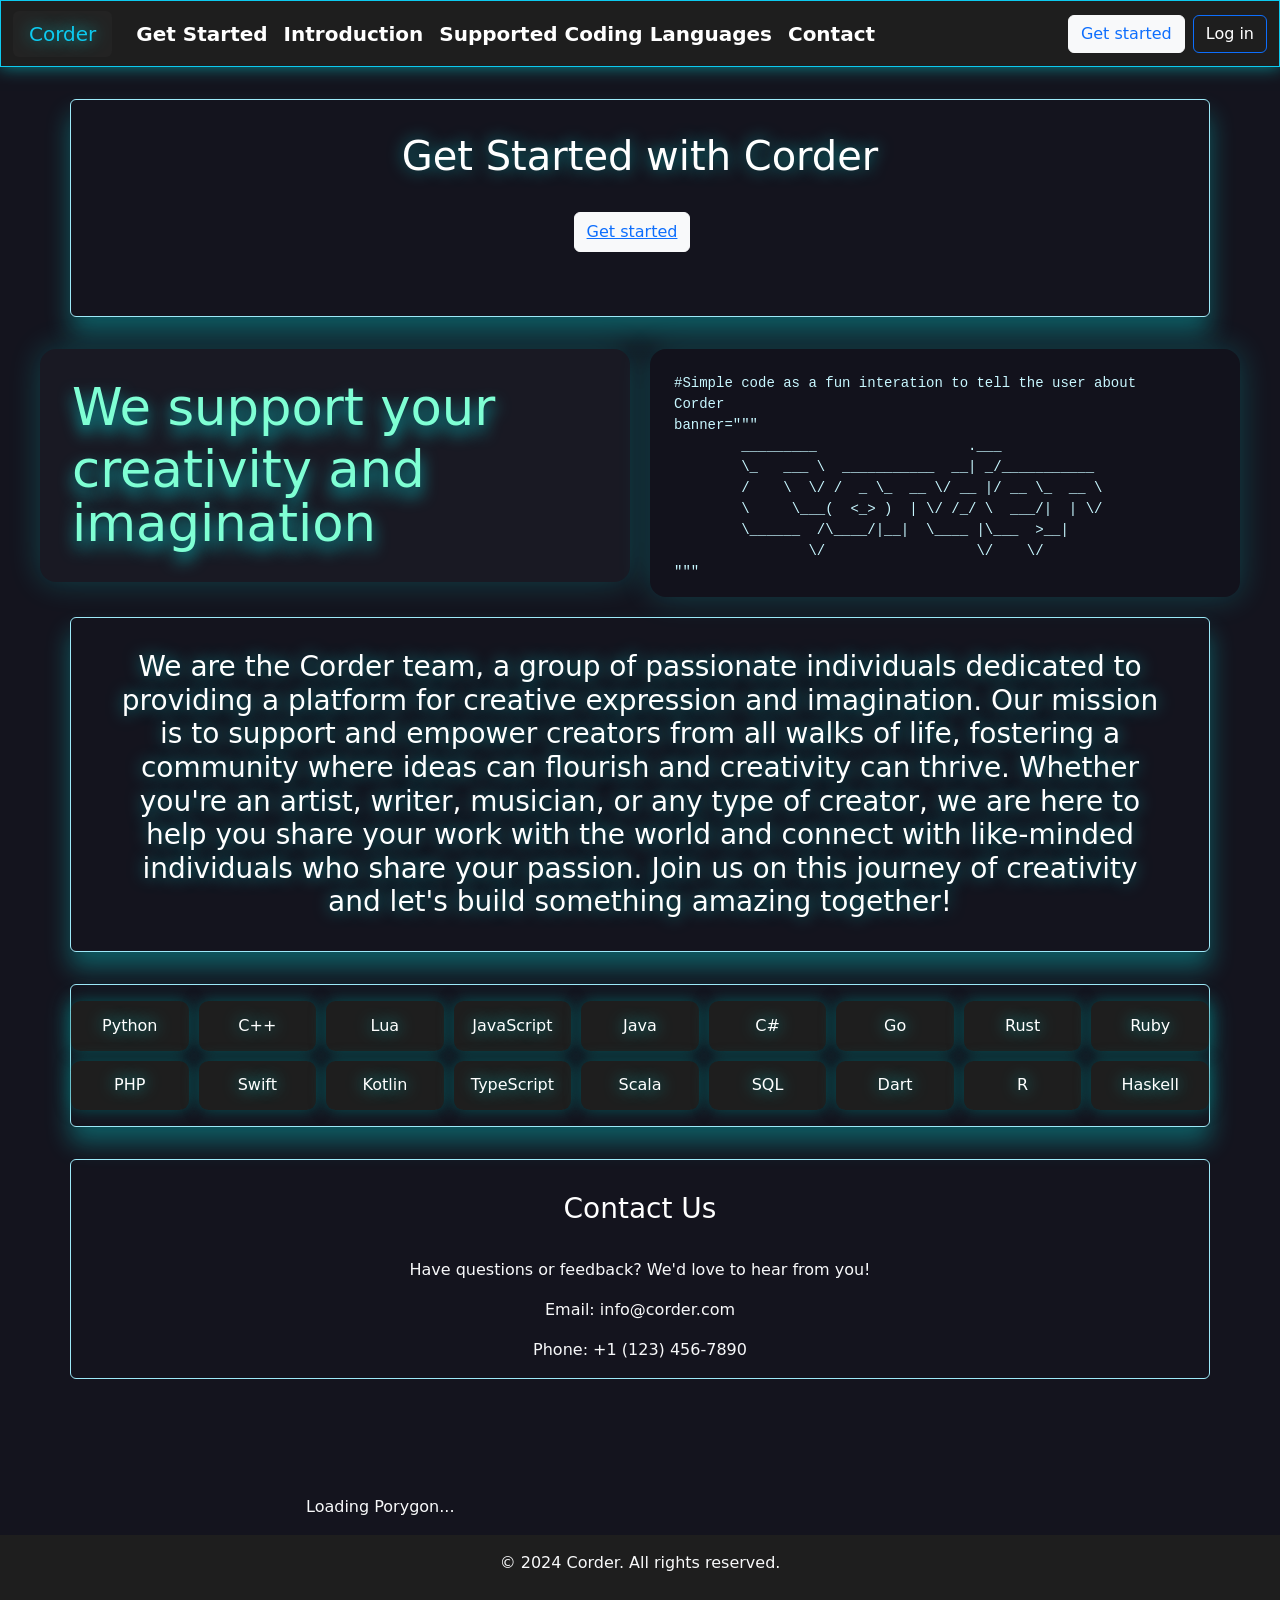
<file: pages/index.html>
<!DOCTYPE html>
<html lang="en">
<head>
    <meta charset="UTF-8">
    <meta name="viewport" content="width=device-width, initial-scale=1.0">
    <link href="https://cdn.jsdelivr.net/npm/bootstrap@5.3.8/dist/css/bootstrap.min.css" rel="stylesheet" integrity="sha384-sRIl4kxILFvY47J16cr9ZwB07vP4J8+LH7qKQnuqkuIAvNWLzeN8tE5YBujZqJLB" crossorigin="anonymous">
    <link rel="stylesheet" href="https://cdn.jsdelivr.net/npm/bootstrap-icons@1.10.5/font/bootstrap-icons.css">
    <script src="https://cdn.jsdelivr.net/npm/bootstrap@5.3.8/dist/js/bootstrap.bundle.min.js" integrity="sha384-FKyoEForCGlyvwx9Hj09JcYn3nv7wiPVlz7YYwJrWVcXK/BmnVDxM+D2scQbITxI" crossorigin="anonymous"></script>
    <link rel="stylesheet" href="../statics/styles/index.css">
    <title>Corder - HomePage</title>
</head>
<body>
    <nav class="navbar navbar-dark navbar-expand-lg sticky-top shadow-sm border border-info py-2">
        <div class="container-fluid">
            <a class="navbar-brand px-3 py-2 rounded text-info" href="#">Corder</a>
            <button class="navbar-toggler" type="button" data-bs-toggle="collapse" data-bs-target="#navbarNav" aria-controls="navbarNav" aria-expanded="false" aria-label="Toggle navigation">
                <span class="navbar-toggler-icon"></span>
            </button>
            <div class="collapse navbar-collapse" id="navbarNav">
                <ul class="navbar-nav me-auto mb-2 mb-lg-0">
                    <li class="nav-item">
                        <a class="nav-link" href="#getstarted"><h5 class="mb-0"><b>Get Started</b></h5></a>
                    </li>
                    <li class="nav-item">
                        <a class="nav-link active" aria-current="page" href="#intro"><h5 class="mb-0"><b>Introduction</b></h5></a>
                    </li>
                    <li class="nav-item">
                        <a class="nav-link" href="#supportedlang"><h5 class="mb-0"><b>Supported Coding Languages</b></h5></a>
                    </li>
                    <li class="nav-item">
                        <a class="nav-link" href="#contact"><h5 class="mb-0"><b>Contact</b></h5></a>
                    </li>
                    <li class="nav-item">
                        <a id="porygonNAV" href="#apiDisplay" class="nav-link d-flex align-items-center"></a>
                    </li>
                </ul>
                <div class="d-flex align-items-center gap-2 mt-3 mt-lg-0" id="account">
                    <a class="btn btn-light text-primary" href="./signup.html">Get started</a>
                    <a class="btn btn-outline-primary text-white" href="./login.html">Log in</a>
                </div>
            </div>
        </div>
    </nav>
    <div id="getstarted" class="container border border-info-subtle rounded text-center" style="box-shadow: 0 1rem 1.5rem rgba(0,255,255,0.3); margin-bottom: 2rem;margin-top:2rem;">
        <h1 class="text-info" style="color:white !important;margin:2rem;text-shadow: 0 0 1rem rgba(0,255,255,0.5)">Get Started with Corder</h1>
        <div style="justify-self: center; margin-bottom: 2rem;">
            <button type="button" class="btn btn-light" style="height: 40px; margin-right: 1rem;color:blue"><a href="./signup.html" >Get started</a></button>
        </div>
        <div id="apiResult" class="text-light" style="min-height: 2rem; margin-top: 1rem;"></div>
    </div>
    <div class="twocode" style="margin-bottom: 20px;">
        <div class="quote-panel">
            <h1 class="quote text">We support your</h1>
            <h1 class="quote text">creativity and imagination</h1>
        </div>
        <div class="code-panel">
            <pre style="max-width: 500px;max-height: 200px;">
#Simple code as a fun interation to tell the user about Corder 
banner="""
        _________                  .___            
        \_   ___ \  ___________  __| _/___________ 
        /    \  \/ /  _ \_  __ \/ __ |/ __ \_  __ \
        \     \___(  <_> )  | \/ /_/ \  ___/|  | \/
        \______  /\____/|__|  \____ |\___  >__|   
                \/                  \/    \/       
"""
def usr_request():
    print("Welcome to Corder! Please enter your coding request:")
    request = input()
    if request.strip() != "":
        if request.lower() == "exit":
            print("Thank you for using Corder! Goodbye!")
            exit()
        elif request.lower() == "help":
            print("Corder is a platform that supports your creativity and imagination. You can ask for coding help, project ideas, or anything related to programming. Just type your request and we'll do our best to assist you!")
        elif request.lower() == "about":
            print("Corder is a team of passionate individuals dedicated to providing a platform for creative expression and imagination. Our mission is to support and empower creators from all walks of life, fostering a community where ideas can flourish and creativity can thrive. Whether you're an artist, writer, musician, or any type of creator, we are here to help you share your work with the world and connect with like-minded individuals who share your passion. Join us on this journey of creativity and let's build something amazing together!")
        elif request.lower() == "languages":
            print("Corder supports a wide range of programming languages, including Python, C++, Lua, JavaScript, Java, C#, Go, Rust, Ruby, PHP, Swift, Kotlin, TypeScript, and Scala. If you have a specific language in mind that you'd like to work with, just let us know and we'll do our best to assist you!")
        else:
            print("Thank you for your request! We will get back to you as soon as possible with the information you need.")            
    else:
        print("Please enter a valid request.")
        return usr_request()
print(banner)
usr_request()
            
            </pre>
        </div>
    </div>

    <div id="intro" class="container border border-info-subtle rounded text-center" style="box-shadow: 0 1rem 1.5rem rgba(0,255,255,0.3)">
        <h3 class="text-info" style="color:white !important;margin:2rem;text-shadow: 0 0 1rem rgba(0,255,255,0.5)">We are the Corder team, a group of passionate individuals dedicated to providing a platform for creative expression and imagination. Our mission is to support and empower creators from all walks of life, fostering a community where ideas can flourish and creativity can thrive. Whether you're an artist, writer, musician, or any type of creator, we are here to help you share your work with the world and connect with like-minded individuals who share your passion. Join us on this journey of creativity and let's build something amazing together!</h3>
    </div>
    <div id="supportedlang" class="container border border-info-subtle rounded text-center supportedlang" style="box-shadow: 0 1rem 1.5rem rgba(0,255,255,0.3); margin-top: 2rem;">
        <div>Python</div>
        <div>C++</div>
        <div>Lua</div>
        <div>JavaScript</div>
        <div>Java</div>
        <div>C#</div>
        <div>Go</div>
        <div>Rust</div>
        <div>Ruby</div>
        <div>PHP</div>
        <div>Swift</div>
        <div>Kotlin</div>
        <div>TypeScript</div>
        <div>Scala</div>
        <div>SQL</div>
        <div>Dart</div>
        <div>R</div>
        <div>Haskell</div>
    </div>
    <div style="margin-bottom: 100px;margin-top: 2rem;" id="contact" class="container border border-info-subtle rounded text-center" style="box-shadow: 0 1rem 1.5rem rgba(0,255,255,0.3); margin-top: 2rem;">
        <h3 class="text-info" style="color:white !important;margin:2rem;">Contact Us</h3>
        <p class="text-light">Have questions or feedback? We'd love to hear from you!</p>
        <p class="text-light">Email: info@corder.com</p>
        <p class="text-light">Phone: +1 (123) 456-7890</p>
    </div>
    <div id="apiDisplay" class="twocode" style=" margin: 0rem auto; padding: 1rem; max-width: 700px;">
        <p class="text-light" style="margin:0;">Loading Porygon...</p>
    </div>
    <script src="../statics/scripts/index.js"></script>
    <footer class="text-center text-light py-3" style="background-color: rgb(30, 30, 30);">
        <p>&copy; 2024 Corder. All rights reserved.</p>
    </footer>
</body>
</html>
</file>
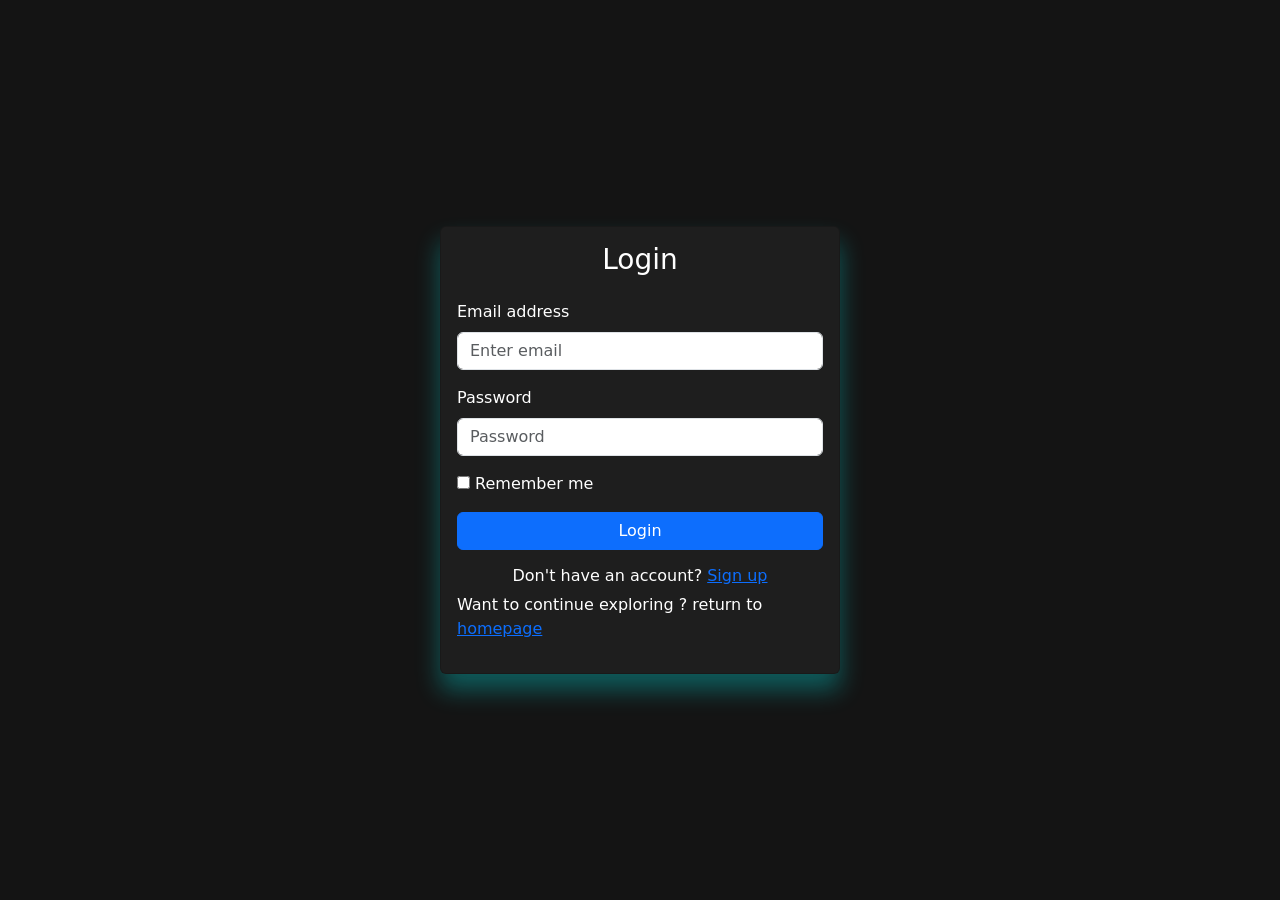
<file: pages/login.html>
<!DOCTYPE html>
<html lang="en">
<head>
    <link rel="stylesheet" href="../statics/styles/login.css">
    <meta charset="UTF-8">
    <meta name="viewport" content="width=device-width, initial-scale=1.0">
    <title>Corder- Login</title>
    <link href="https://cdn.jsdelivr.net/npm/bootstrap@5.3.8/dist/css/bootstrap.min.css" rel="stylesheet" integrity="sha384-sRIl4kxILFvY47J16cr9ZwB07vP4J8+LH7qKQnuqkuIAvNWLzeN8tE5YBujZqJLB" crossorigin="anonymous">
    <script src="https://cdn.jsdelivr.net/npm/bootstrap@5.3.8/dist/js/bootstrap.bundle.min.js" integrity="sha384-FKyoEForCGlyvwx9Hj09JcYn3nv7wiPVlz7YYwJrWVcXK/BmnVDxM+D2scQbITxI" crossorigin="anonymous"></script>
</head>
<body class="container" style="background-color: rgb(20, 20, 20); justify-content:center;align-items:center;display:flex;min-height:100vh;">
    <div class="card" style="background-color: rgb(30, 30, 30); color: white; box-shadow: 0 1rem 1.5rem rgba(0,255,255,0.3); width: 400px;">
        <div class="card-body">
            <h3 class="card-title text-center mb-4">Login</h3>
            <form>
                <div class="mb-3">
                    <label for="loginEmail" class="form-label">Email address</label>
                    <input type="email" class="form-control" id="loginEmail" placeholder="Enter email">
                </div>
                <div class="mb-3">
                    <label for="loginPassword" class="form-label">Password</label>
                    <input type="password" class="form-control" id="loginPassword" placeholder="Password">
                </div>
                <label>
                    <input type="checkbox" id="rememberMe" name="rememberMe" onchange="this.checked ? rememberMeChecked = true : rememberMeChecked = false" />
                    Remember me
                </label>
                <button type="button" class="btn btn-primary w-100 mt-3" onclick="login()">Login</button>
                <h6 class="text-center mt-3">Don't have an account? <a href="./signup.html">Sign up</a></h6>
                <p>Want to continue exploring ? return to <a href="./index.html">homepage</a></p>
            </form>
        </div>
    </div>
    <script src="../statics/scripts/login.js"></script>
</body>
</html>
</file>
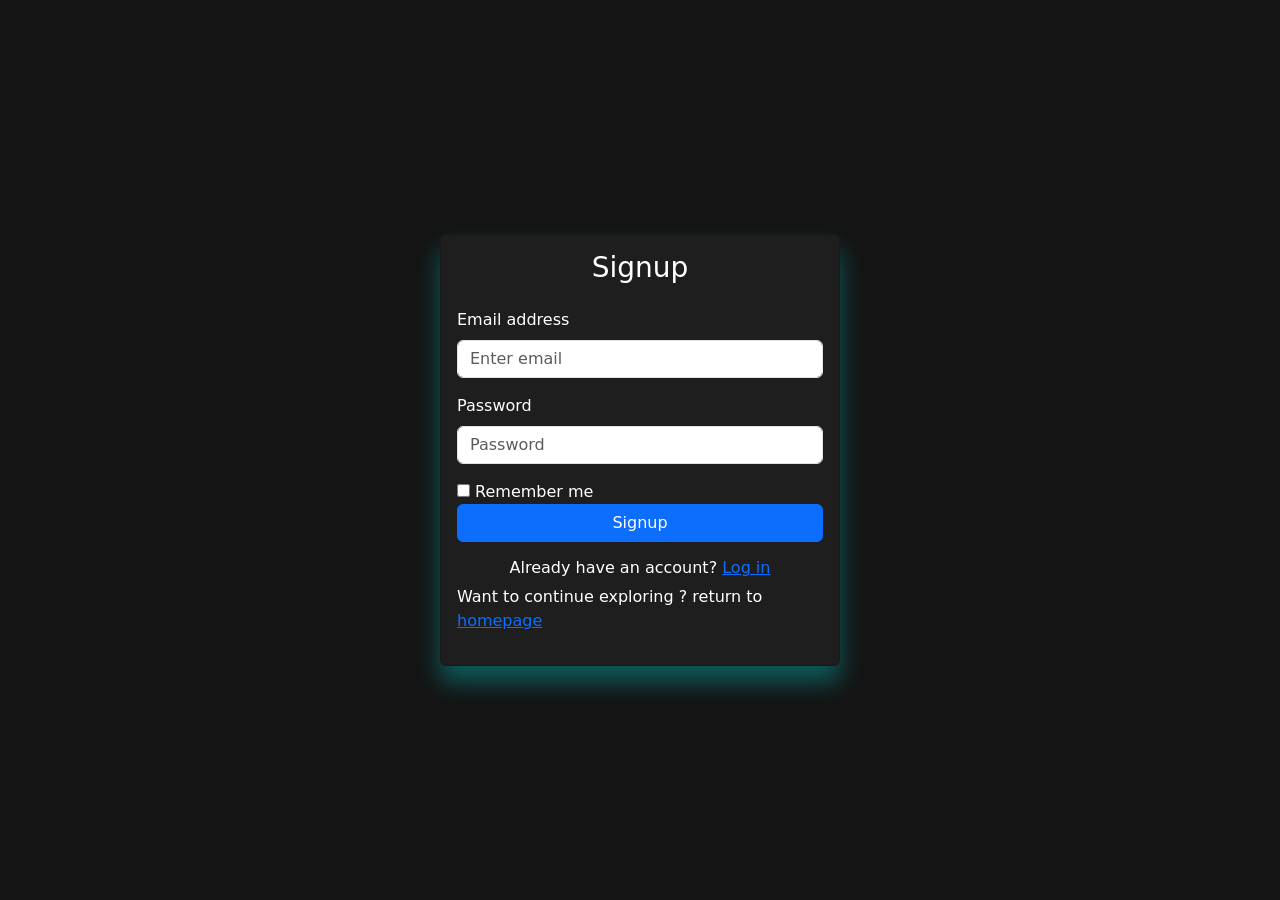
<file: pages/signup.html>
<!DOCTYPE html>
<html lang="en">
<head>
    <link rel="stylesheet" href="../statics/styles/signup.css">
    <meta charset="UTF-8">
    <meta name="viewport" content="width=device-width, initial-scale=1.0">
    <title>Corder- Signup</title>
    <link href="https://cdn.jsdelivr.net/npm/bootstrap@5.3.8/dist/css/bootstrap.min.css" rel="stylesheet" integrity="sha384-sRIl4kxILFvY47J16cr9ZwB07vP4J8+LH7qKQnuqkuIAvNWLzeN8tE5YBujZqJLB" crossorigin="anonymous">
    <script src="https://cdn.jsdelivr.net/npm/bootstrap@5.3.8/dist/js/bootstrap.bundle.min.js" integrity="sha384-FKyoEForCGlyvwx9Hj09JcYn3nv7wiPVlz7YYwJrWVcXK/BmnVDxM+D2scQbITxI" crossorigin="anonymous"></script>
</head>
<body class="container" style="background-color: rgb(20, 20, 20); justify-content:center;align-items:center;display:flex;min-height:100vh;">
    <div class="card" style="background-color: rgb(30, 30, 30); color: white; box-shadow: 0 1rem 1.5rem rgba(0,255,255,0.3); width: 400px;">
        <div class="card-body">
            <h3 class="card-title text-center mb-4">Signup</h3>
            <form>
                <div class="mb-3">
                    <label for="signupEmail" class="form-label">Email address</label>
                    <input type="email" class="form-control" id="signupEmail" placeholder="Enter email">
                </div>
                <div class="mb-3">
                    <label for="signupPassword" class="form-label">Password</label>
                    <input type="password" class="form-control" id="signupPassword" placeholder="Password">
                </div>
                <label>
                    <input type="checkbox" name="rememberMe" onchange="this.checked ? rememberMeChecked = true : rememberMeChecked = false" />
                    Remember me
                </label>
                <button type="button" class="btn btn-primary w-100" onclick="signup()">Signup</button>
                <h6 class="text-center mt-3">Already have an account? <a href="./login.html">Log in</a></h6>
                <p>Want to continue exploring ? return to <a href="./index.html">homepage</a></p>
            </form>
        </div>
    </div>
    <script src="../statics/scripts/signup.js"></script>
</body>
</html>
</file>
<file: statics/styles/index.css>
html, body {
    background-color: rgb(20, 20, 30) !important;
    margin: 0;
    padding: 0;
}

body {
    overflow-x: hidden;
}

.navbar {
    position: sticky;
    top: 0;
    z-index: 1020;
    background-color: rgb(30, 30, 30) !important;
    box-shadow: 0 0 1rem rgba(0, 255, 255, 0.5) !important;
    padding-top: 0.6rem !important;
    padding-bottom: 0.6rem !important;
}

.navbar:hover {
    background-color: rgb(30, 30, 30) !important;
    box-shadow: 0 0 3rem rgba(0, 255, 255, 0.9) !important;
}

.navbar-brand {
    background-color: rgb(35, 35, 35) !important;
    text-shadow: 0 0 1rem rgba(0, 255, 255, 0.7) !important;
    margin-bottom: 0 !important;
}

.navbar-brand:hover {
    background-color: rgb(35, 35, 35) !important;
    text-shadow: 0 0 3rem rgba(0, 255, 255, 1) !important;
    box-shadow: 0 0 3rem rgba(0, 255, 255, 0.2) !important;
}

.nav-link {
    color: white !important;
}

.nav-link:hover {
    text-shadow: 0 0 1rem white !important;
}

.shadow, .shadow-lg, .shadow-sm {
    box-shadow: 0 0.5rem 1rem rgba(0, 255, 255, 0.7);
}

.quote {
    margin-bottom: 4rem;
    margin-top: 2rem;
    text-shadow: 0 0.5rem 1rem rgba(0, 255, 255, 0.7);
}

.twocode {
    display: grid;
    grid-template-columns: 1fr 1fr;
    gap: 20px;
    max-width: 1200px;
    margin: 0 auto;
    align-items: start;
}

.supportedlang {
    display: grid;
    grid-template-columns: repeat(auto-fit, minmax(110px, 1fr));
    gap: 10px;
    width: 100%;
    margin: 0 auto;
    padding: 1rem 0;
}

.supportedlang div {
    background-color: rgb(30, 30, 30) !important;
    color: white;
    text-shadow: 0 0 1rem rgba(0, 255, 255, 0.7) !important;
    box-shadow: 0 0 1rem rgba(0, 109, 109, 0.7) !important;
    padding: 0.8rem 0.5rem;
    border-radius: 0.6rem;
}

.supportedlang div:hover {
    box-shadow: 0 0 1.5rem rgba(0, 255, 255, 0.8) !important;
}

.quote-grid {
    display: grid;
    grid-template-columns: repeat(3, 1fr);
    gap: 20px;
    max-width: 1200px;
    margin: 0 auto;
}

.quote-panel {
    display: flex;
    flex-direction: column;
    justify-content: center;
    gap: 0.5rem;
    padding: 2rem;
    background-color: rgb(25, 25, 35);
    border-radius: 1rem;
    box-shadow: 0 0 2rem rgba(0, 255, 255, 0.2);
}

.quote-panel .quote {
    margin: 0;
    color: aquamarine;
    font-size: clamp(2rem, 4vw, 3.5rem);
    line-height: 1.05;
}

.code-panel {
    padding: 1.5rem;
    background-color: rgb(18, 18, 28);
    border-radius: 1rem;
    box-shadow: 0 0 2rem rgba(0, 255, 255, 0.2);
    overflow: auto;
}

.code-panel pre {
    margin: 0;
    color: #c8f7ff;
    white-space: pre-wrap;
    word-break: break-word;
}

#apiDisplay {
    display: flex;
    align-items: center;
    gap: 1rem;
    width: min(100%, 900px);
}

#apiDisplay img {
    max-width: 100%;
    height: auto;
}

#apiDisplay > div {
    min-width: 0 !important;
    width: 100%;
}

#apiDisplay h2,
#apiDisplay p {
    margin-left: 0 !important;
    margin-right: 0 !important;
}

@media (max-width: 991px) {
    #account {
        width: 100%;
        justify-content: center;
        margin-top: 1rem;
    }

    .navbar-nav {
        width: 100%;
    }
}

@media (max-width: 900px) {
    .twocode {
        grid-template-columns: 1fr;
        padding: 0 1rem;
        gap: 1rem;
    }

    #apiDisplay {
        flex-direction: column;
        text-align: center;
        padding: 1rem;
    }
}

@media (max-width: 768px) {
    .quote-panel,
    .code-panel {
        padding: 1.25rem;
    }

    .quote-panel .quote {
        font-size: 1.8rem;
        line-height: 1.2;
    }

    .code-panel pre {
        font-size: 0.9rem;
    }

    #account {
        flex-direction: column;
        align-items: stretch;
        gap: 0.5rem;
    }

    #account a {
        width: 100%;
        padding: 0.7rem 1rem;
    }

    .navbar-brand {
        font-size: 1rem;
    }
}

@media (max-width: 576px) {
    .quote-panel,
    .code-panel,
    #getstarted,
    #intro,
    #contact,
    #apiDisplay {
        padding-left: 1rem !important;
        padding-right: 1rem !important;
    }

    .quote-panel {
        gap: 0.75rem;
    }

    .quote-panel .quote {
        font-size: 1.5rem;
    }

    .code-panel {
        padding-top: 1rem;
        padding-bottom: 1rem;
    }
}
</file>
<file: statics/styles/login.css>
body.auth-page {
    background-color: rgb(20, 20, 20);
    display: flex;
    justify-content: center;
    align-items: center;
    min-height: 100vh;
    margin: 0;
    padding: 1rem;
}

body.auth-page .auth-card {
    width: 100%;
    max-width: 420px;
    background-color: rgb(30, 30, 30);
    color: white;
    box-shadow: 0 1rem 1.5rem rgba(0, 255, 255, 0.3);
}

body.auth-page .auth-card .card-body {
    padding: 1.5rem;
}

body.auth-page .form-control {
    width: 100%;
    padding: 0.7rem 0.8rem;
}

body.auth-page .btn {
    padding: 0.7rem 0.9rem;
}

@media (max-width: 480px) {
    body.auth-page {
        padding: 0.75rem;
    }

    body.auth-page .auth-card .card-body {
        padding: 1rem;
    }
}
</file>
<file: statics/styles/signup.css>
body.auth-page {
    background-color: rgb(20, 20, 20);
    display: flex;
    justify-content: center;
    align-items: center;
    min-height: 100vh;
    margin: 0;
    padding: 1rem;
}

body.auth-page .auth-card {
    width: 100%;
    max-width: 420px;
    background-color: rgb(30, 30, 30);
    color: white;
    box-shadow: 0 1rem 1.5rem rgba(0, 255, 255, 0.3);
}

body.auth-page .auth-card .card-body {
    padding: 1.5rem;
}

body.auth-page .form-control {
    width: 100%;
    padding: 0.7rem 0.8rem;
}

body.auth-page .btn {
    padding: 0.7rem 0.9rem;
}

@media (max-width: 480px) {
    body.auth-page {
        padding: 0.75rem;
    }

    body.auth-page .auth-card .card-body {
        padding: 1rem;
    }
}
</file>
